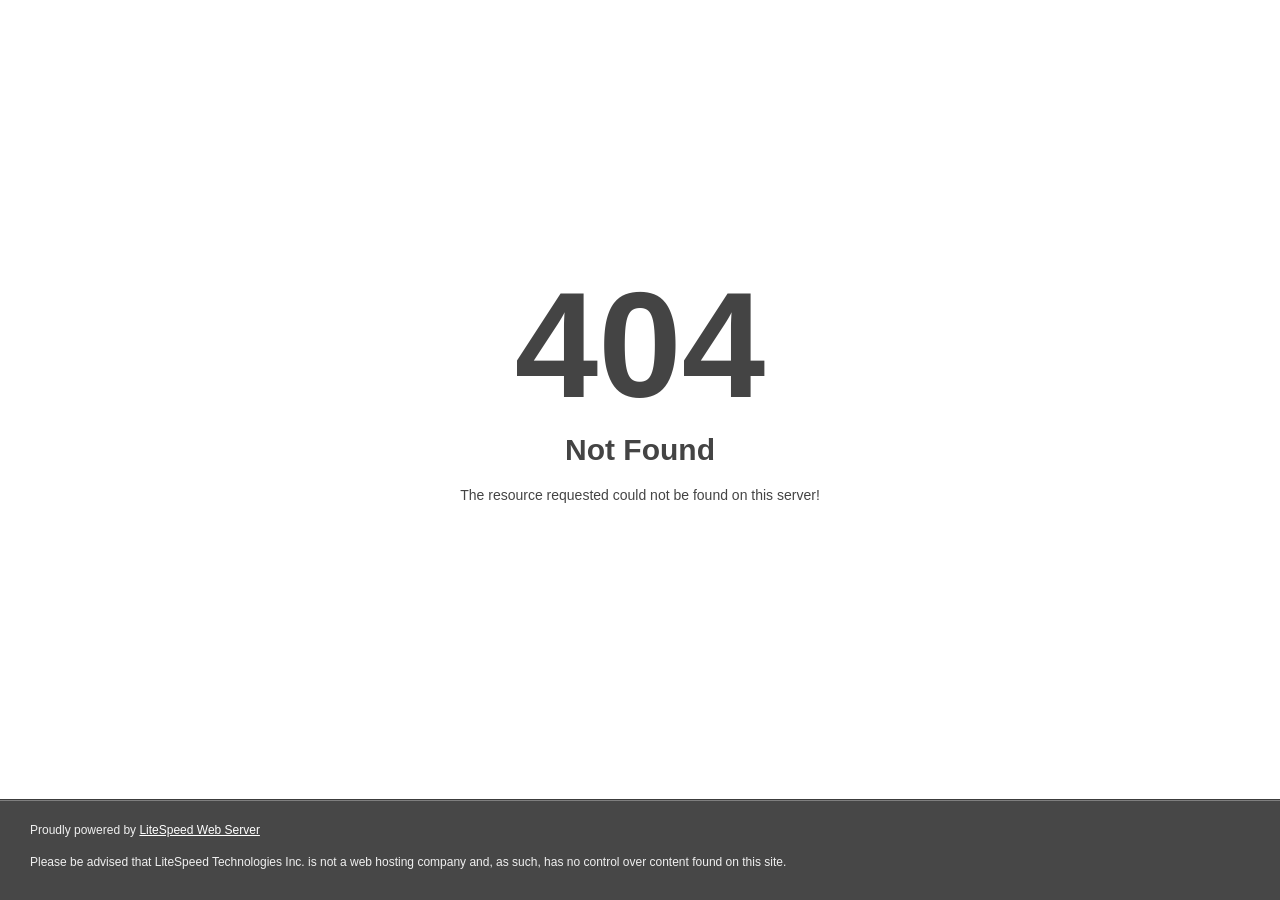
<file: target/classes/static/assets/covid/js/popper.min.html>
<!DOCTYPE html>
<html style="height:100%">
<head>
<meta name="viewport" content="width=device-width, initial-scale=1, shrink-to-fit=no" >
<title> 404 Not Found
</title></head>
<body style="color: #444; margin:0;font: normal 14px/20px Arial, Helvetica, sans-serif; height:100%; background-color: #fff;">
<div style="height:auto; min-height:100%; ">     <div style="text-align: center; width:800px; margin-left: -400px; position:absolute; top: 30%; left:50%;">
        <h1 style="margin:0; font-size:150px; line-height:150px; font-weight:bold;">404</h1>
<h2 style="margin-top:20px;font-size: 30px;">Not Found
</h2>
<p>The resource requested could not be found on this server!</p>
</div></div><div style="color:#f0f0f0; font-size:12px;margin:auto;padding:0px 30px 0px 30px;position:relative;clear:both;height:100px;margin-top:-101px;background-color:#474747;border-top: 1px solid rgba(0,0,0,0.15);box-shadow: 0 1px 0 rgba(255, 255, 255, 0.3) inset;">
<br>Proudly powered by  <a style="color:#fff;" href="http://www.litespeedtech.com/error-page">LiteSpeed Web Server</a><p>Please be advised that LiteSpeed Technologies Inc. is not a web hosting company and, as such, has no control over content found on this site.</p></div></body></html>
</file>
